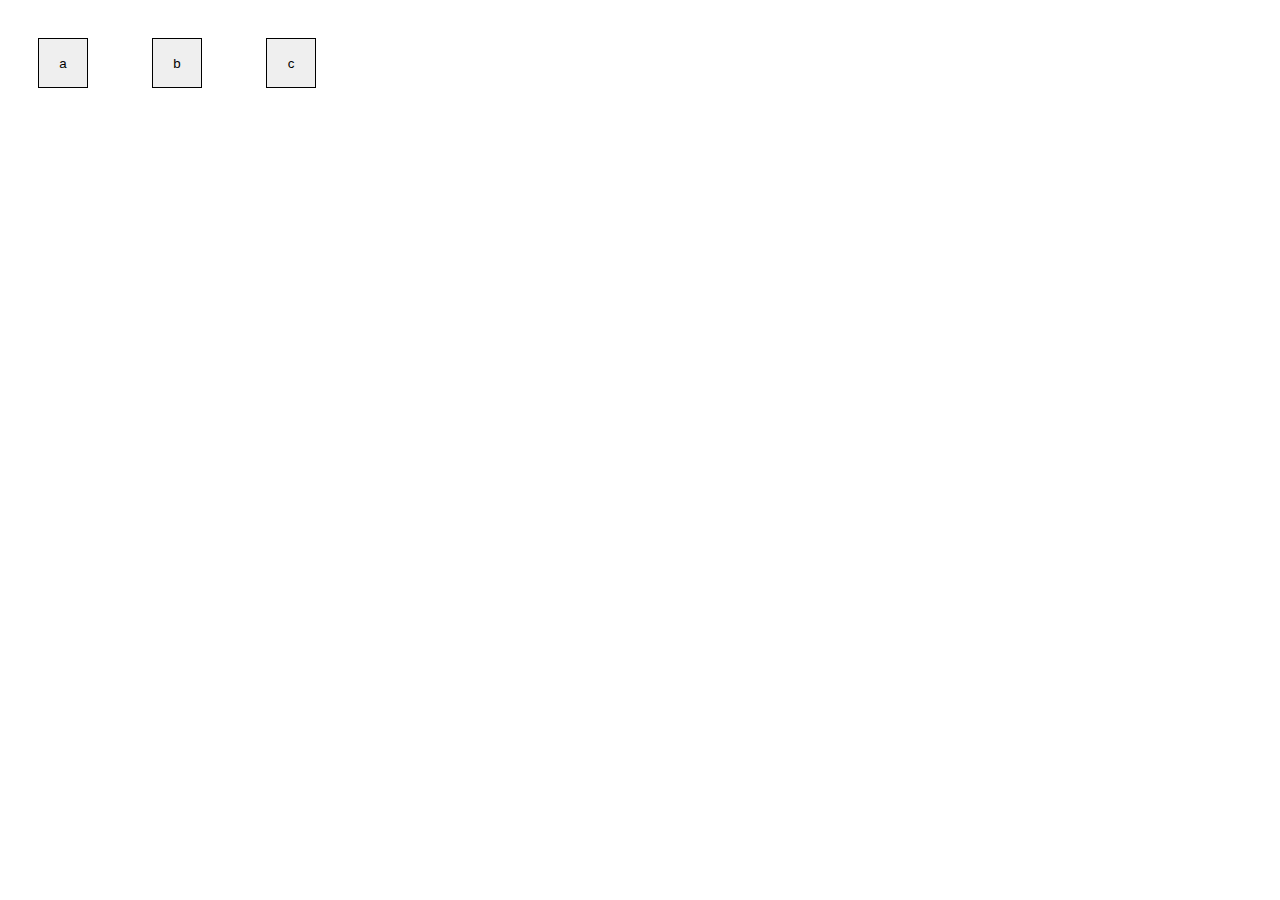
<file: addAnimation/index.html>
<!DOCTYPE html>
<html lang="en">
<head>
    <meta charset="UTF-8">
    <meta name="viewport" content="width=device-width, initial-scale=1.0">
    <title>Add animation</title>
    <link rel="stylesheet" href="style.css">
</head>
<body>
    <button class="myButton a">a</button>
    <button class="myButton b">b</button>
    <button class="myButton c">c</button>

    <script src="script.js"></script>
</body>
</html>
</file>
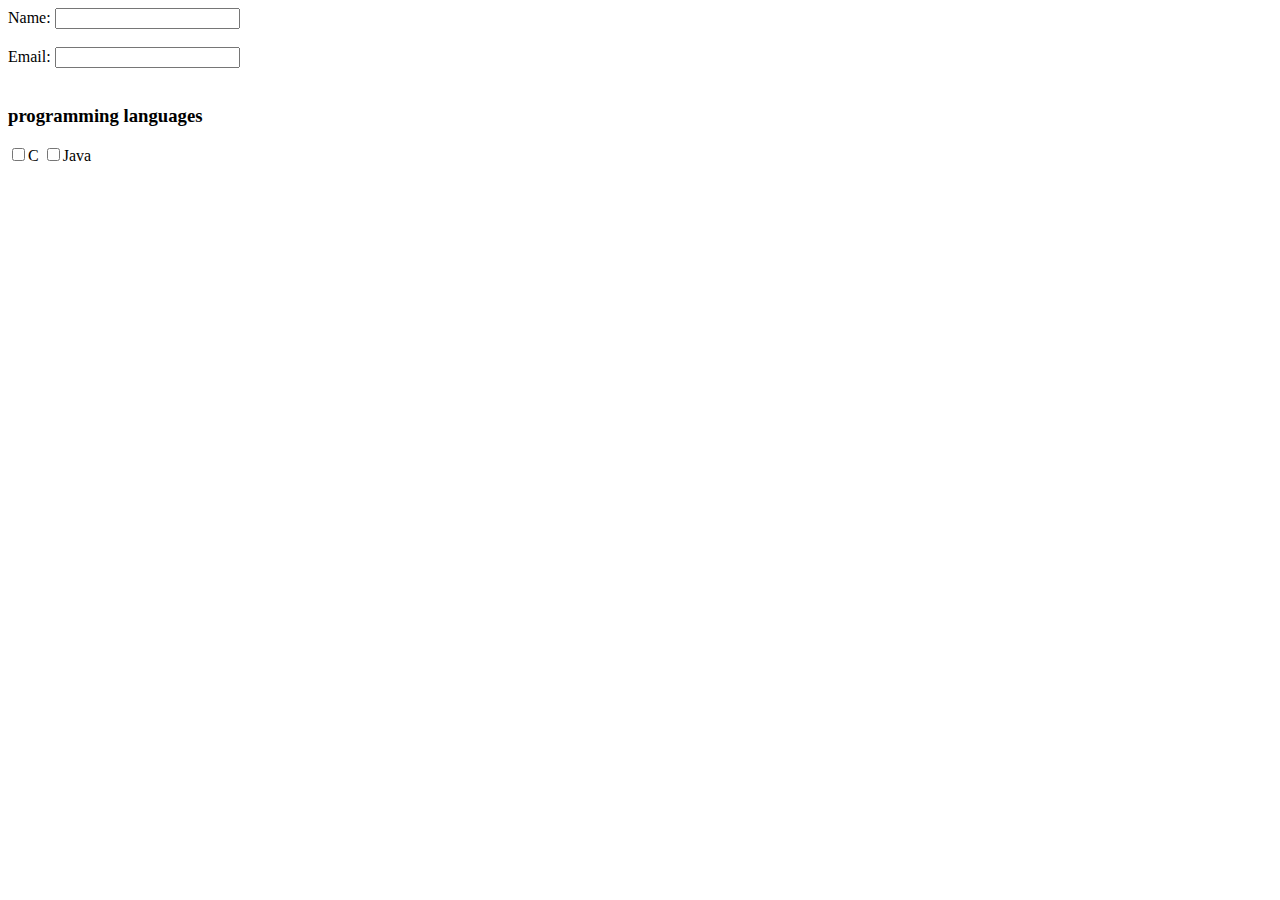
<file: changeEvent/index.html>
<!DOCTYPE html>
<html lang="en">
<head>
    <meta charset="UTF-8">
    <meta name="viewport" content="width=device-width, initial-scale=1.0">
    <title>Change Event</title>
</head>
<body>
    <label for="name"></label>
        Name:
        <input type="text" name="name" id="name">
        <br>
        <br>
    <label for="email"></label> 
        Email:
        <input type="email" name="email" class="name-input" id="email">
    
    <br>
    <br>
    <div>
        <h3>programming languages</h3>
        <label for="C"></label>
        <input type="checkbox" name="program" value="c" id="C">C

        <label for="Java"></label>
        <input type="checkbox" name="program" value="java" id="Java">Java
        
    </div>

    <script src="script.js"></script>
</body>
</html>
</file>
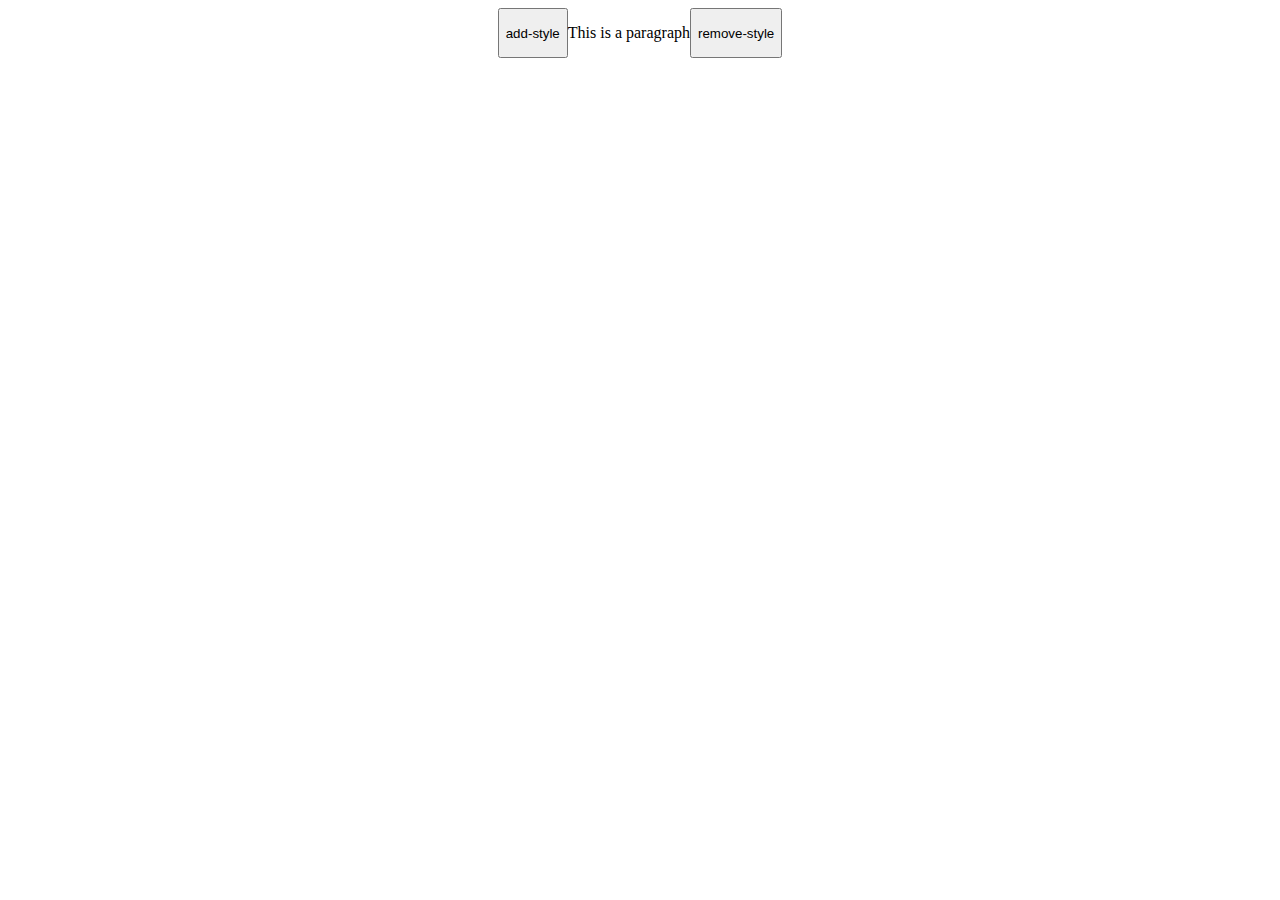
<file: changeStyle/index.html>
<!DOCTYPE html>
<html>
    <head>
        <title>change css style with js</title>
        <link rel="stylesheet" type="text/css" href="style.css">
    </head>

    <body>
        <div class="container">
            <button onclick="addStyle()">add-style</button>
        <p id="myPara">This is a paragraph</p>
        <button onclick="removeStyle()">remove-style</button>
        </div>
        <script src="script.js"></script>
    </body>
</html>
</file>
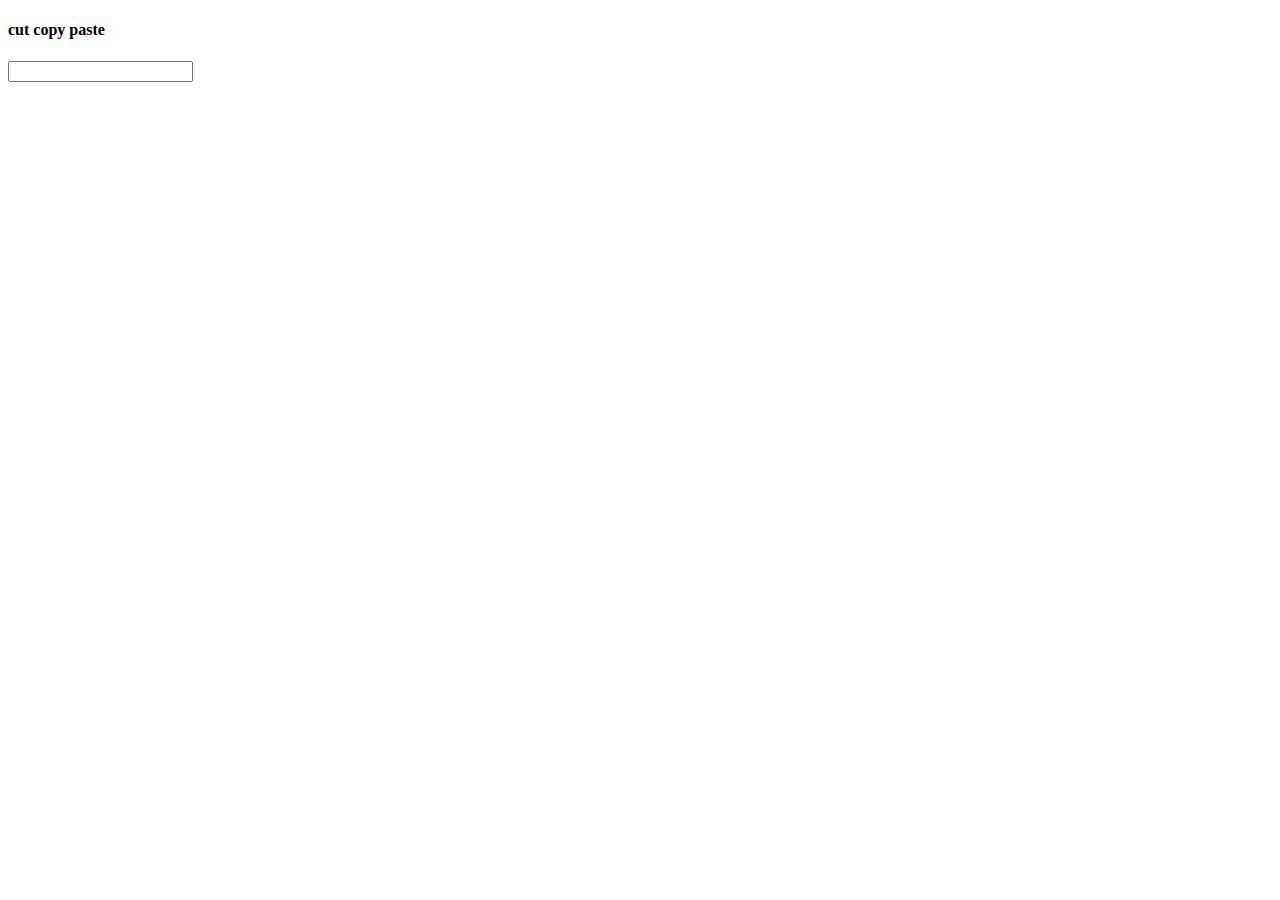
<file: clipboardEvents/index.html>
<!DOCTYPE html>
<html lang="en">
<head>
    <meta charset="UTF-8">
    <meta name="viewport" content="width=device-width, initial-scale=1.0">
    <title>clipboard events</title>
</head>
<body>
    <h4>cut copy paste</h4>
    <input type="text">
    <p></p>
    <script src="script.js"></script>
</body>
</html>
</file>
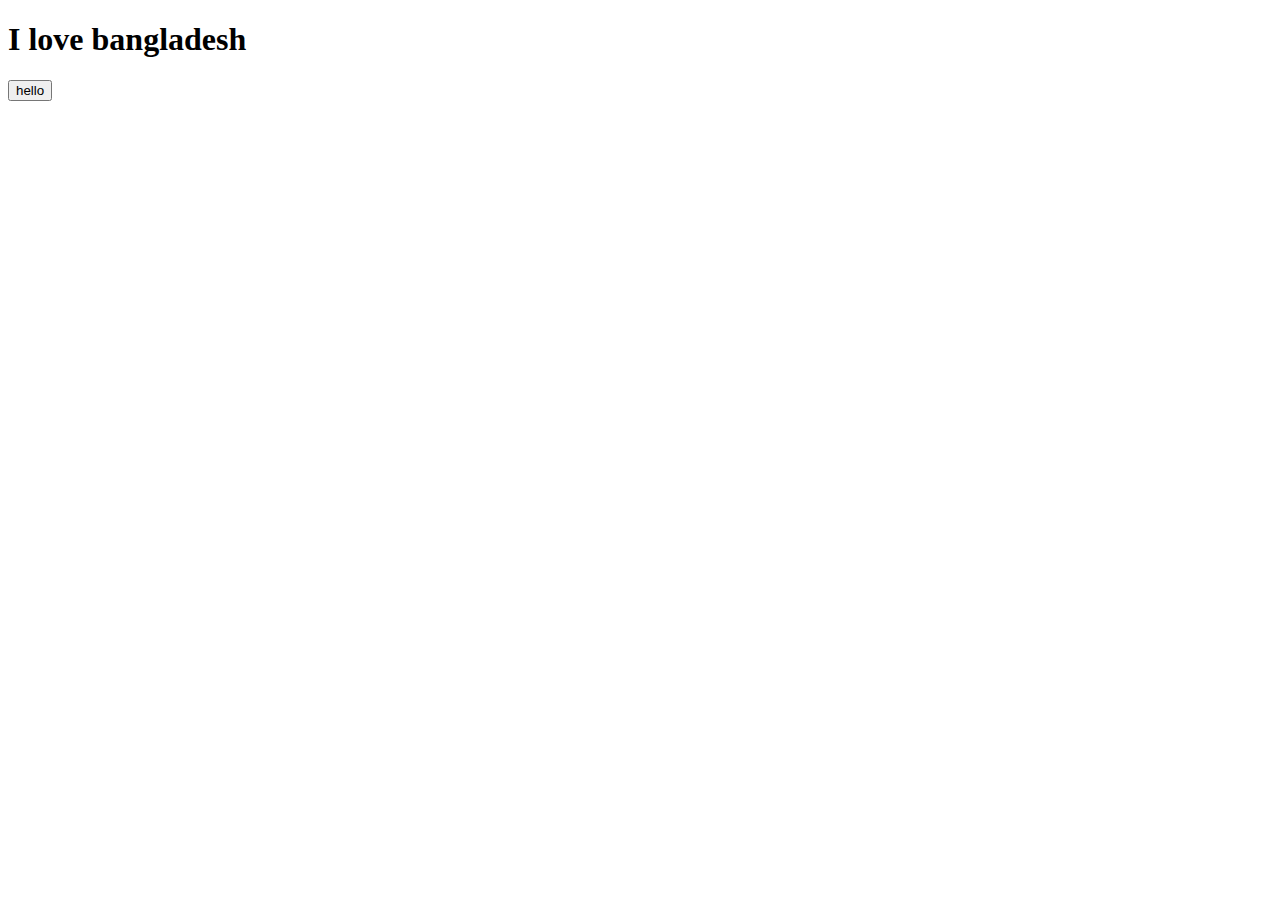
<file: eventListener/index.html>
<!DOCTYPE html>
<html lang="en">
<head>
    <meta charset="UTF-8">
    <meta name="viewport" content="width=device-width, initial-scale=1.0">
    <title>event listener</title>
    <link rel="stylesheet" type="text/css" href="style.css">
</head>
<body>
    <div class="container">
        <h1>I love bangladesh</h1>
        <button id="hello">hello</button>
    </div>
    <script src="script.js"></script>


</body>
</html>
</file>
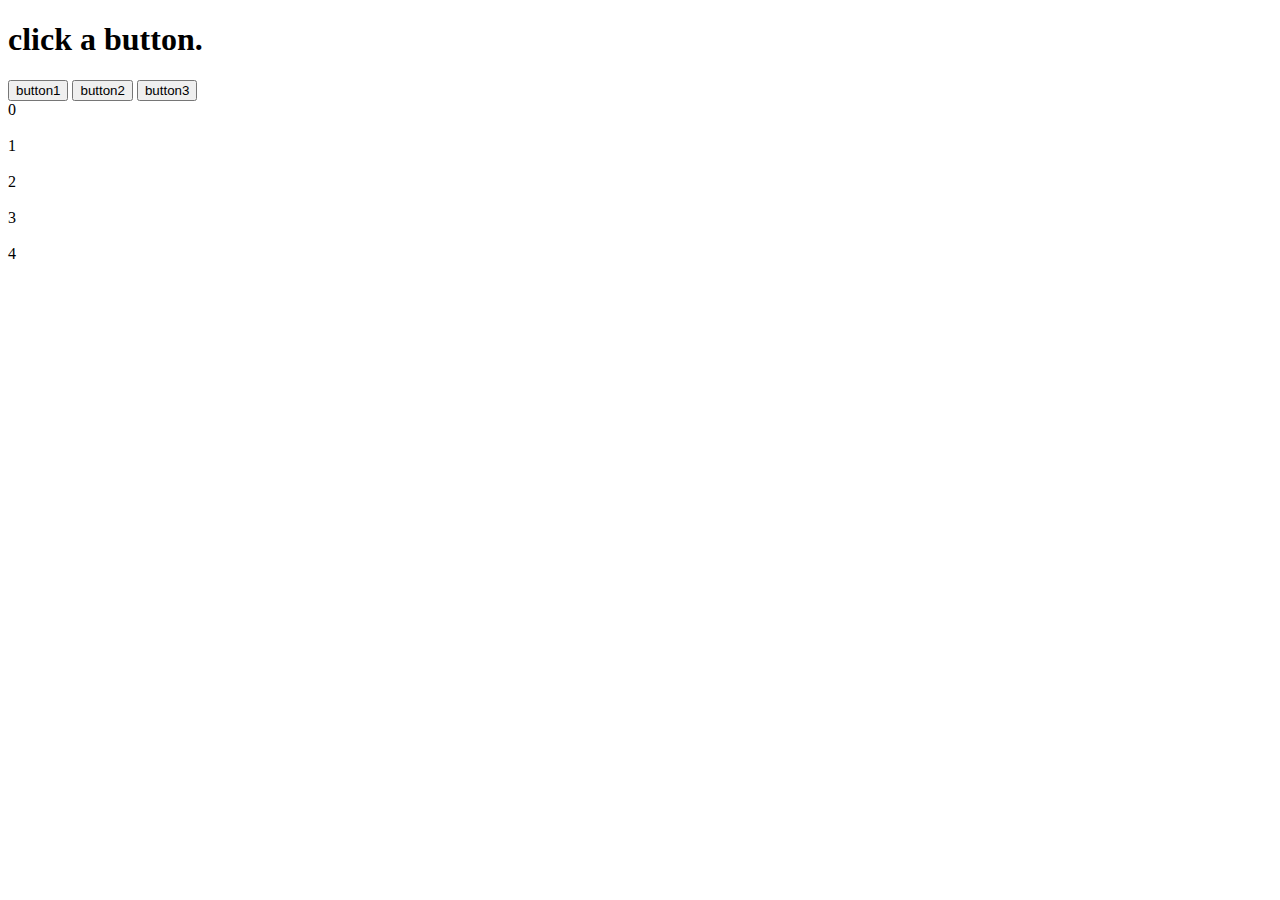
<file: eventListnerMultipleElements/index.html>
<!DOCTYPE html>
<html lang="en">
<head>
    <meta charset="UTF-8">
    <meta name="viewport" content="width=device-width, initial-scale=1.0">
    <title>event listner with multiple elements</title>
</head>
<body>
    <h1>click a button.</h1>
    <button class="myButton">button1</button>
    <button class="myButton">button2</button>
    <button class="myButton">button3</button>

    <script src="script.js"></script>
</body>
</html>
</file>
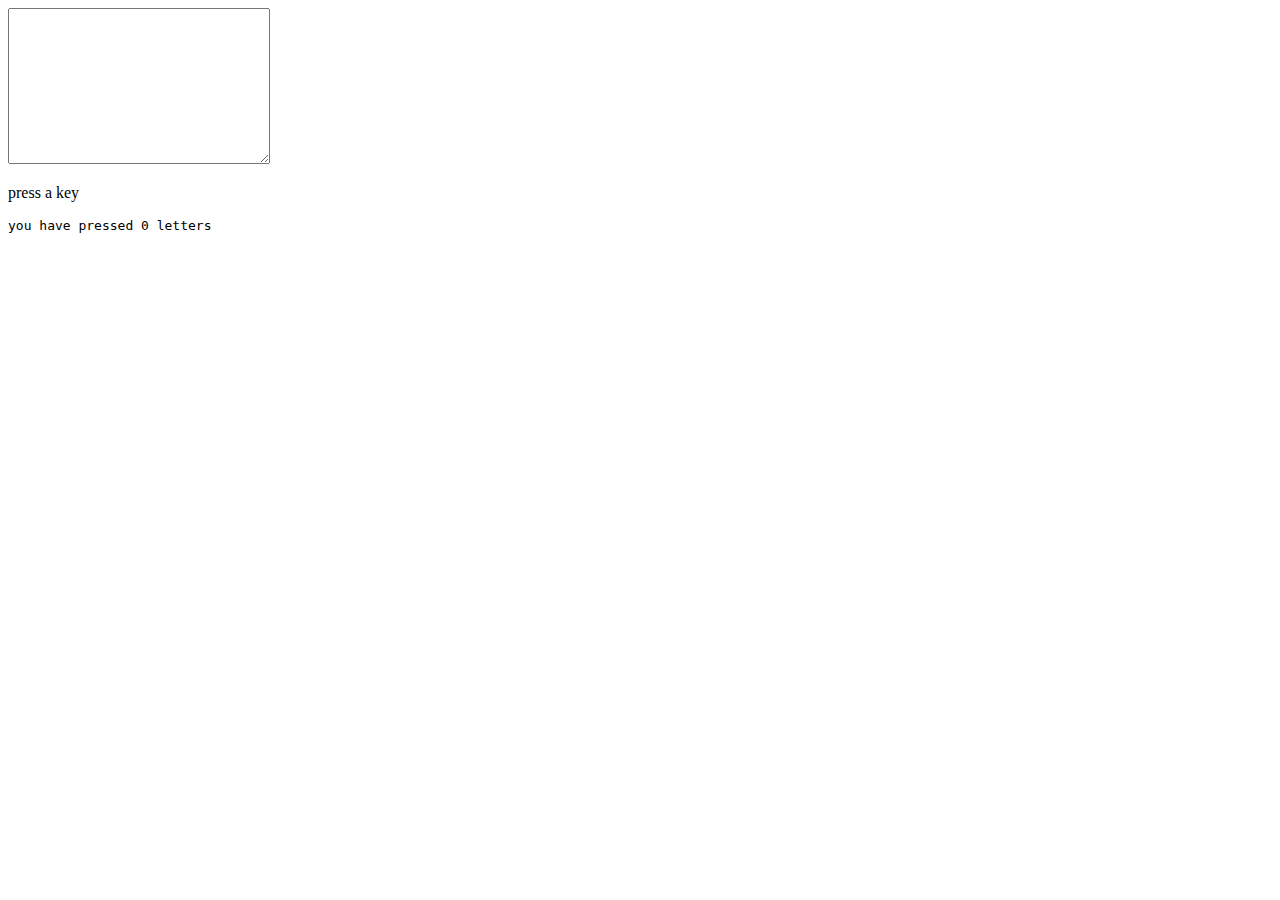
<file: keypressListener/index.html>
<!DOCTYPE html>
<html lang="en">
<head>
    <meta charset="UTF-8">
    <meta name="viewport" content="width=device-width, initial-scale=1.0">
    <title>Keypress listener</title>
</head>
<body>
    <textarea name="" id="" cols="30" rows="10"></textarea>
    <p>press a key</p>
    <pre>you have pressed 0 letters</pre>
    <script src="script.js"></script>
</body>
</html>
</file>
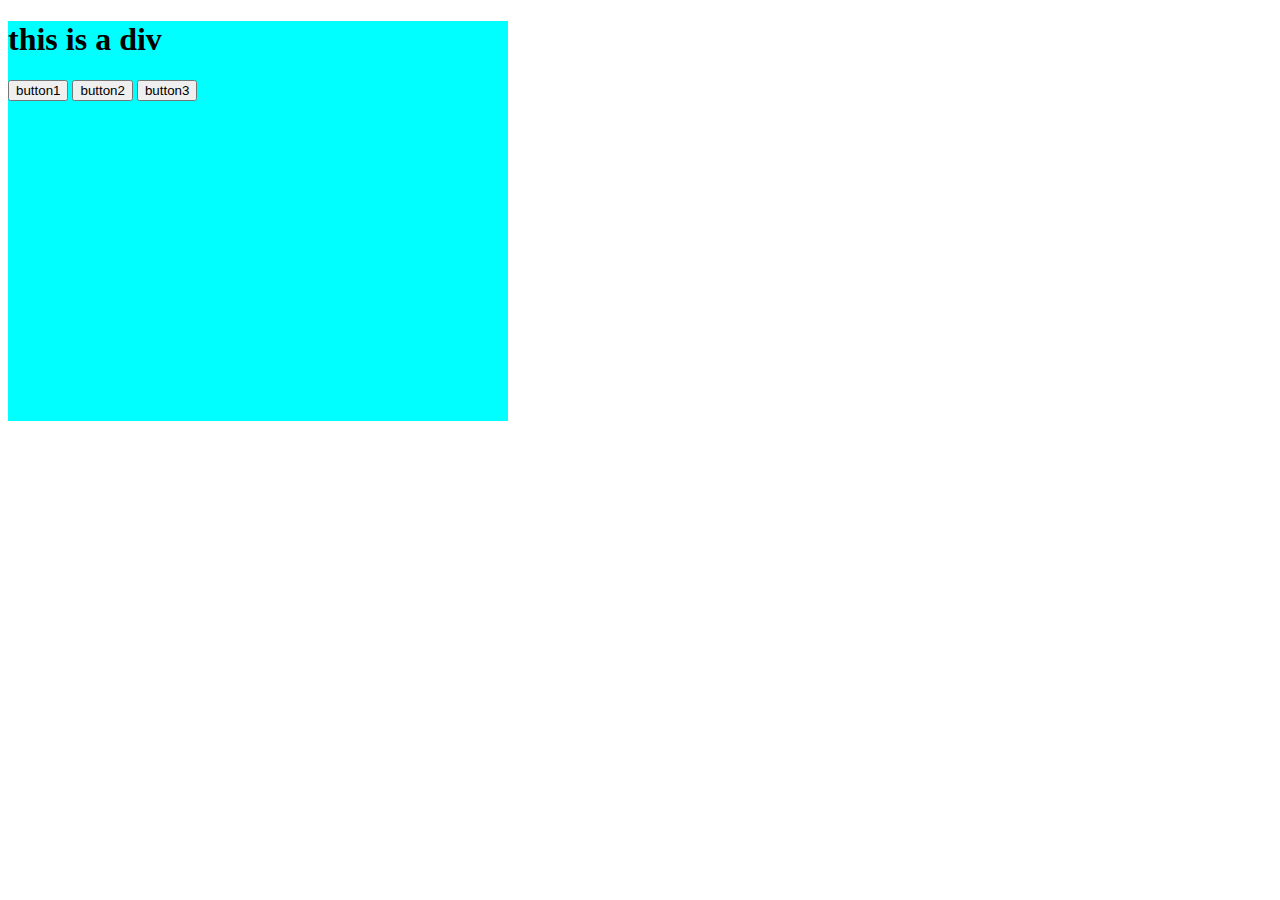
<file: mouseEvents/index.html>
<!DOCTYPE html>
<html lang="en">
<head>
    <meta charset="UTF-8">
    <meta name="viewport" content="width=device-width, initial-scale=1.0">
    <title>mouse events</title>
    <link rel="stylesheet" href="style.css">
</head>
<body>
    <div>
        <h1>this is a div</h1>
        <button class="btn">button1</button>
        <button class="btn">button2</button>
        <button class="btn">button3</button>
    </div>
    <script src="script.js"></script>
</body>
</html>
</file>
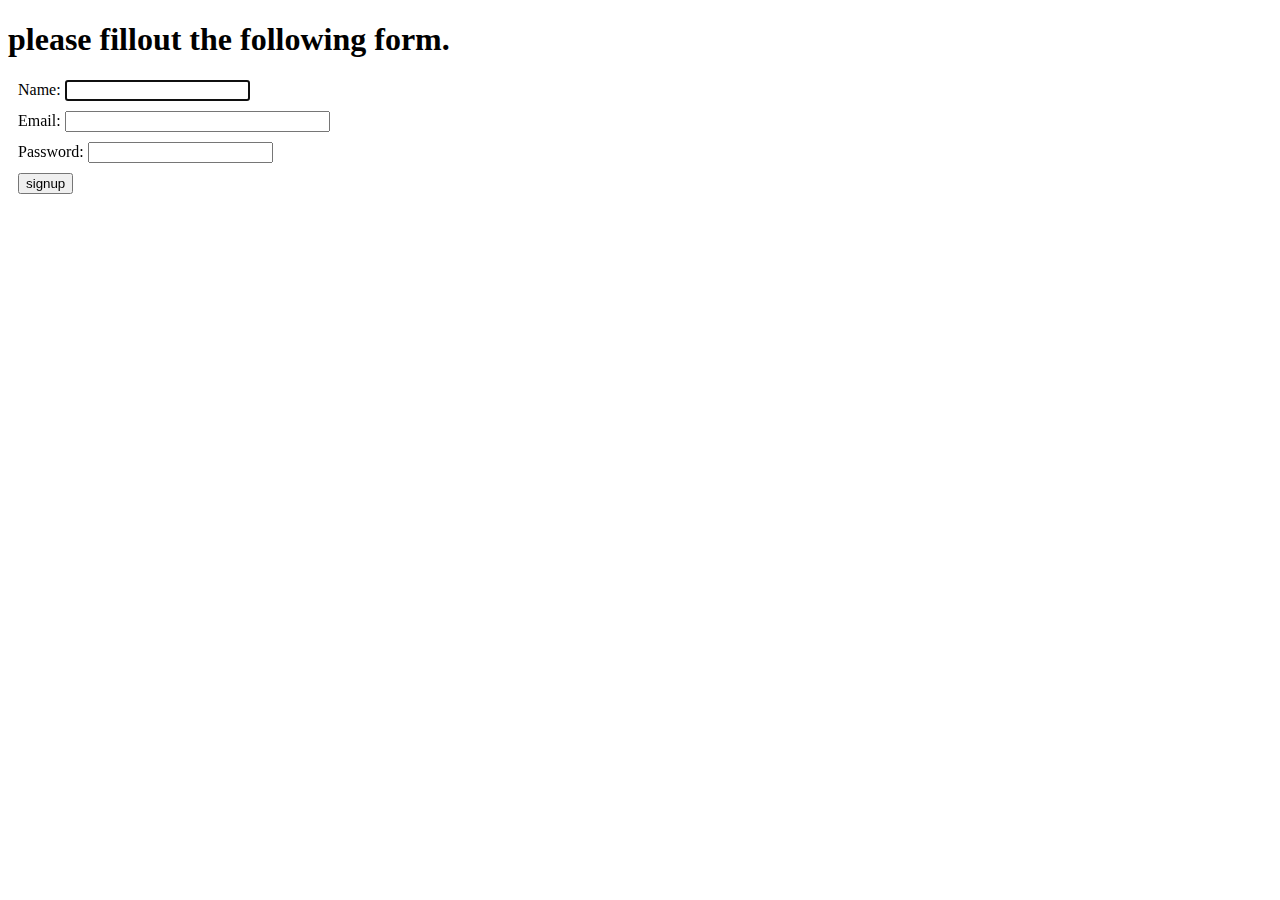
<file: onsubmit/index.html>
<!DOCTYPE html>
<html lang="en">
<head>
    <meta charset="UTF-8">
    <meta name="viewport" content="width=device-width, initial-scale=1.0">
    <title>Form Submit</title>
    <link rel="stylesheet" href="style.css">
</head>
<body>
    <h1>please fillout the following form.</h1>
    <form action="">
        <div>
            <label for="name">
                Name: <input type="name" id="name" name="name" required autofocus>
            </label>
        </div>
        <div>
            <label for="email">
                Email: <input type="email" id="email" name="email" required size="30">
            </label>
        </div>
        <div>
            <label for="password">
                Password: <input type="password" id="password" name="password" required minlength="4" maxlenght="8">
            </label>
        </div>
        <div>
            <input type="submit" value="signup">
        </div>
    </form>

    <script src="script.js"></script>
</body>
</html>
</file>
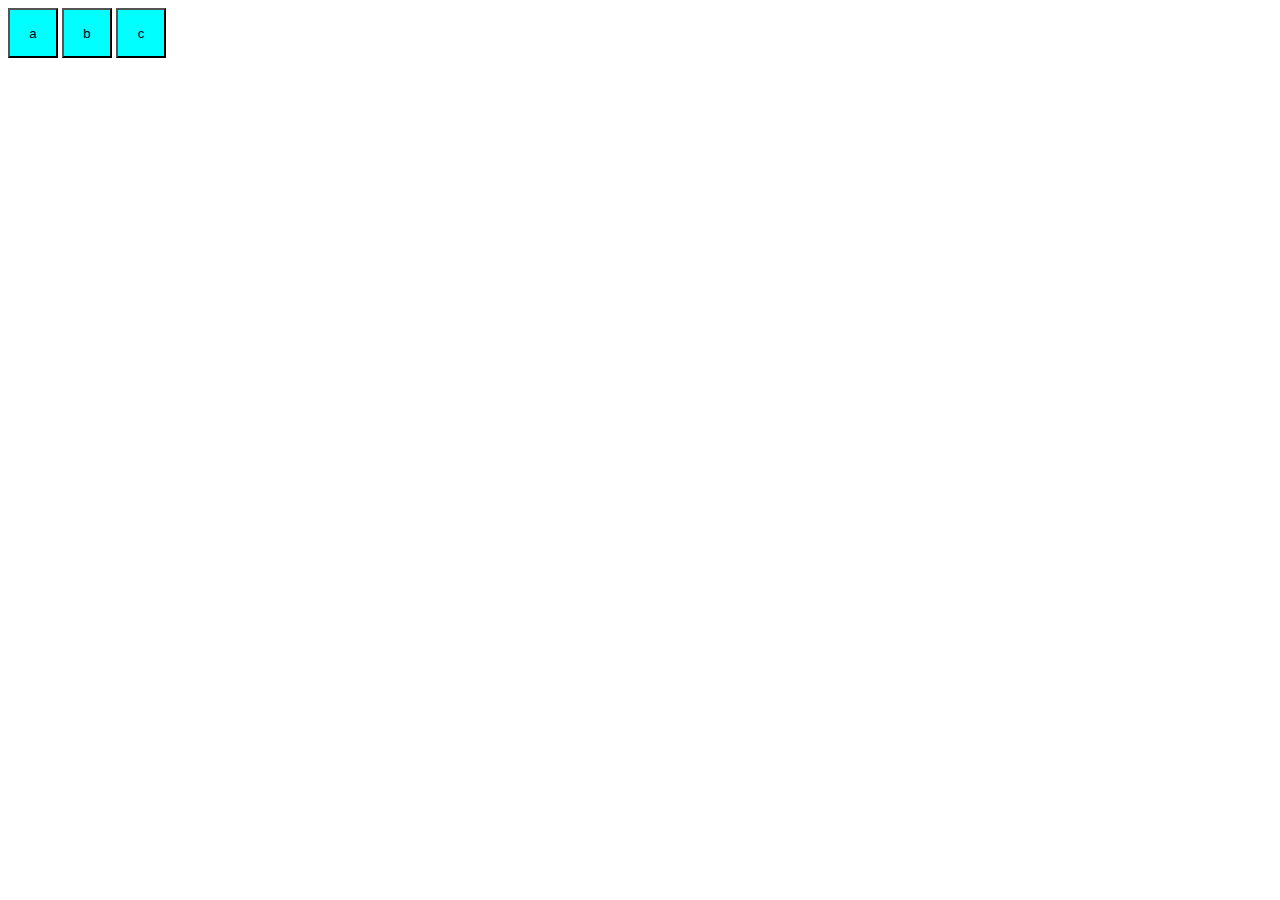
<file: playAudio/index.html>
<!DOCTYPE html>
<html lang="en">
<head>
    <meta charset="UTF-8">
    <meta name="viewport" content="width=device-width, initial-scale=1.0">
    <title>play Audio</title>
    <link rel="stylesheet" href="style.css">
</head>
<body>
    <button class="myButton">a</button>
    <button class="myButton">b</button>
    <button class="myButton">c</button>

    <script src="script.js"></script>
</body>
</html>
</file>
<file: addAnimation/style.css>
.a, .b ,.c{
    height: 50px;
    width: 50px;
    margin: 30px;
    border: 1px solid black;
}
.myAnimation{
    background-color: aqua;
}
</file>
<file: changeStyle/style.css>
.myStyle{
    font-size: 20px;
    color:red;
}
.container{
    display: flex;
    justify-content: center;
    flex-direction: row;
}
#myPara{
    display: inline-block;
}
</file>
<file: eventListener/style.css>
.myClass{
    font-style: italic;
    color: blueviolet;
    background-color: aqua;
    font-size: 3rem;
}
</file>
<file: mouseEvents/style.css>
div{
    height: 400px;
    width:500px;
    background-color: aqua;
}
</file>
<file: onsubmit/style.css>
div{
    margin: 10px;
    
}
</file>
<file: playAudio/style.css>
.myButton{
    height: 50px;
    width: 50px;
    background-color: aqua;
}
.myButton:hover{
    background-color: pink;
}
</file>
